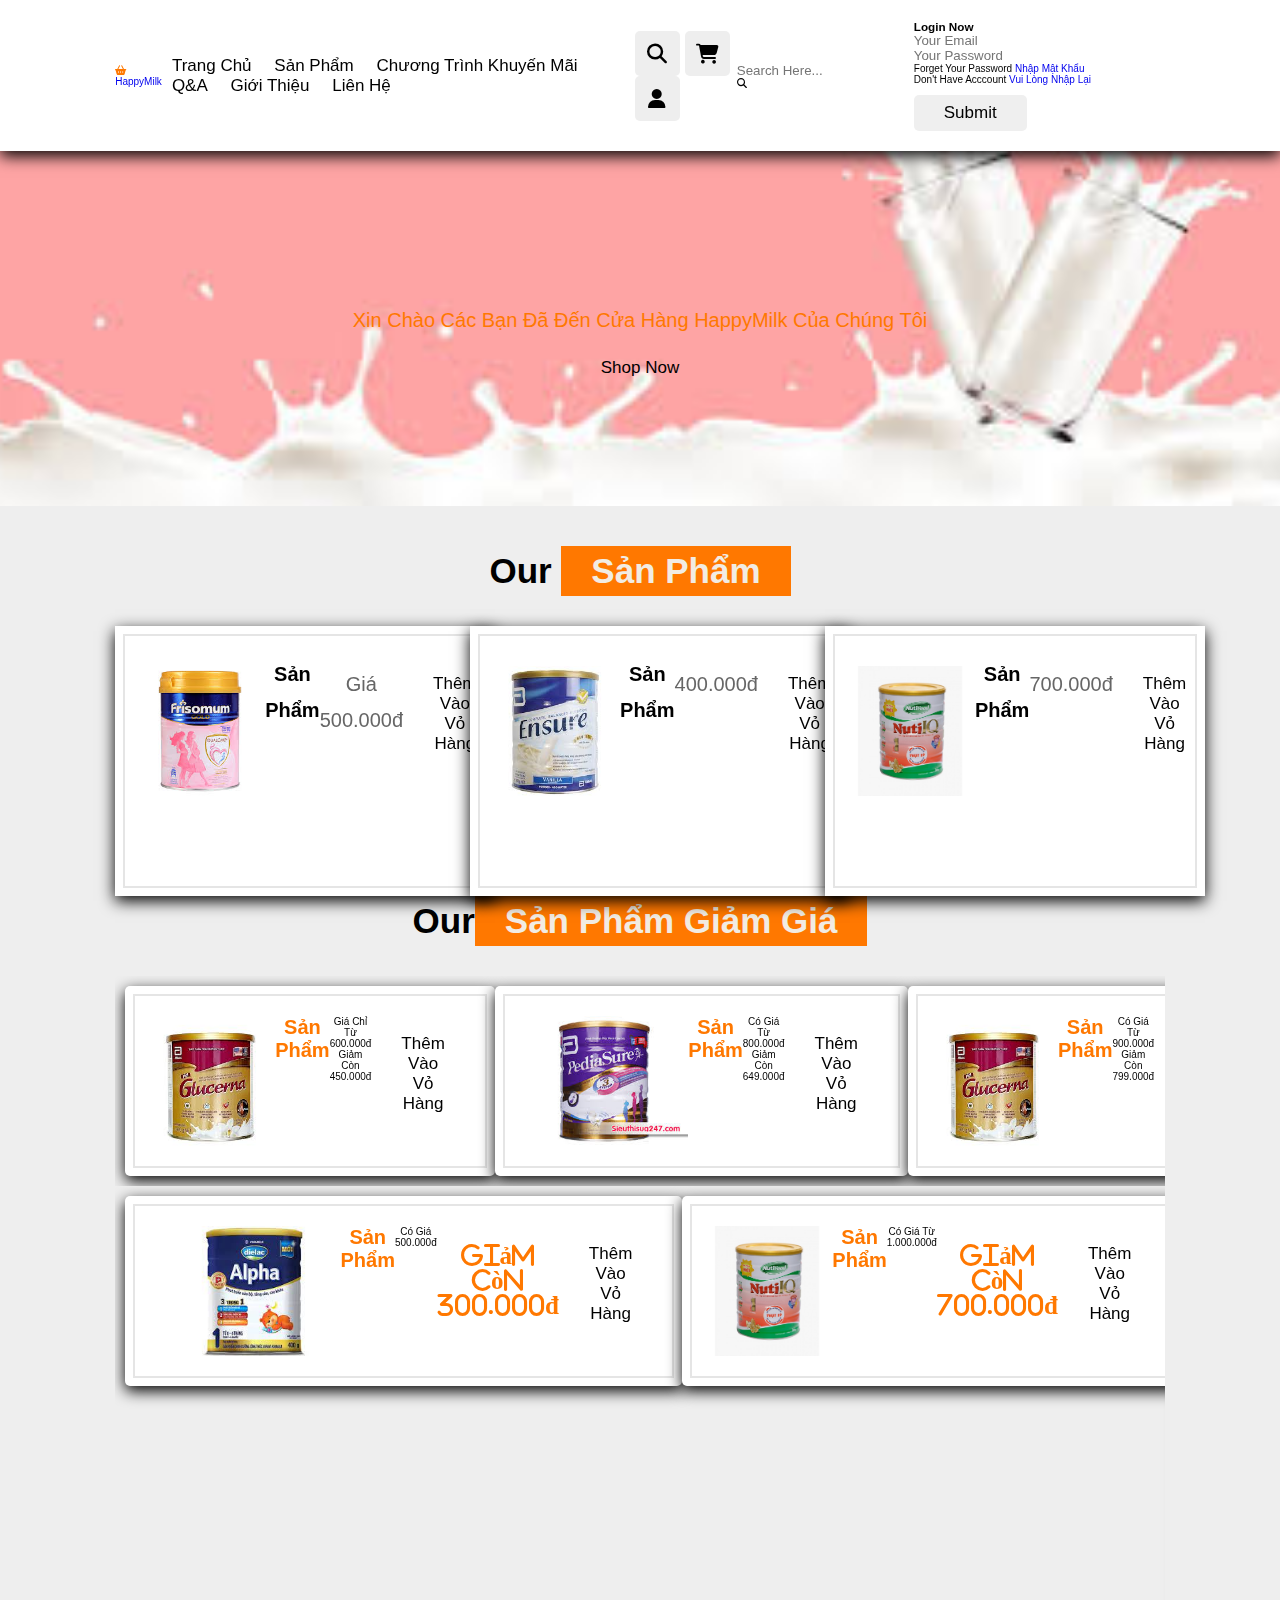
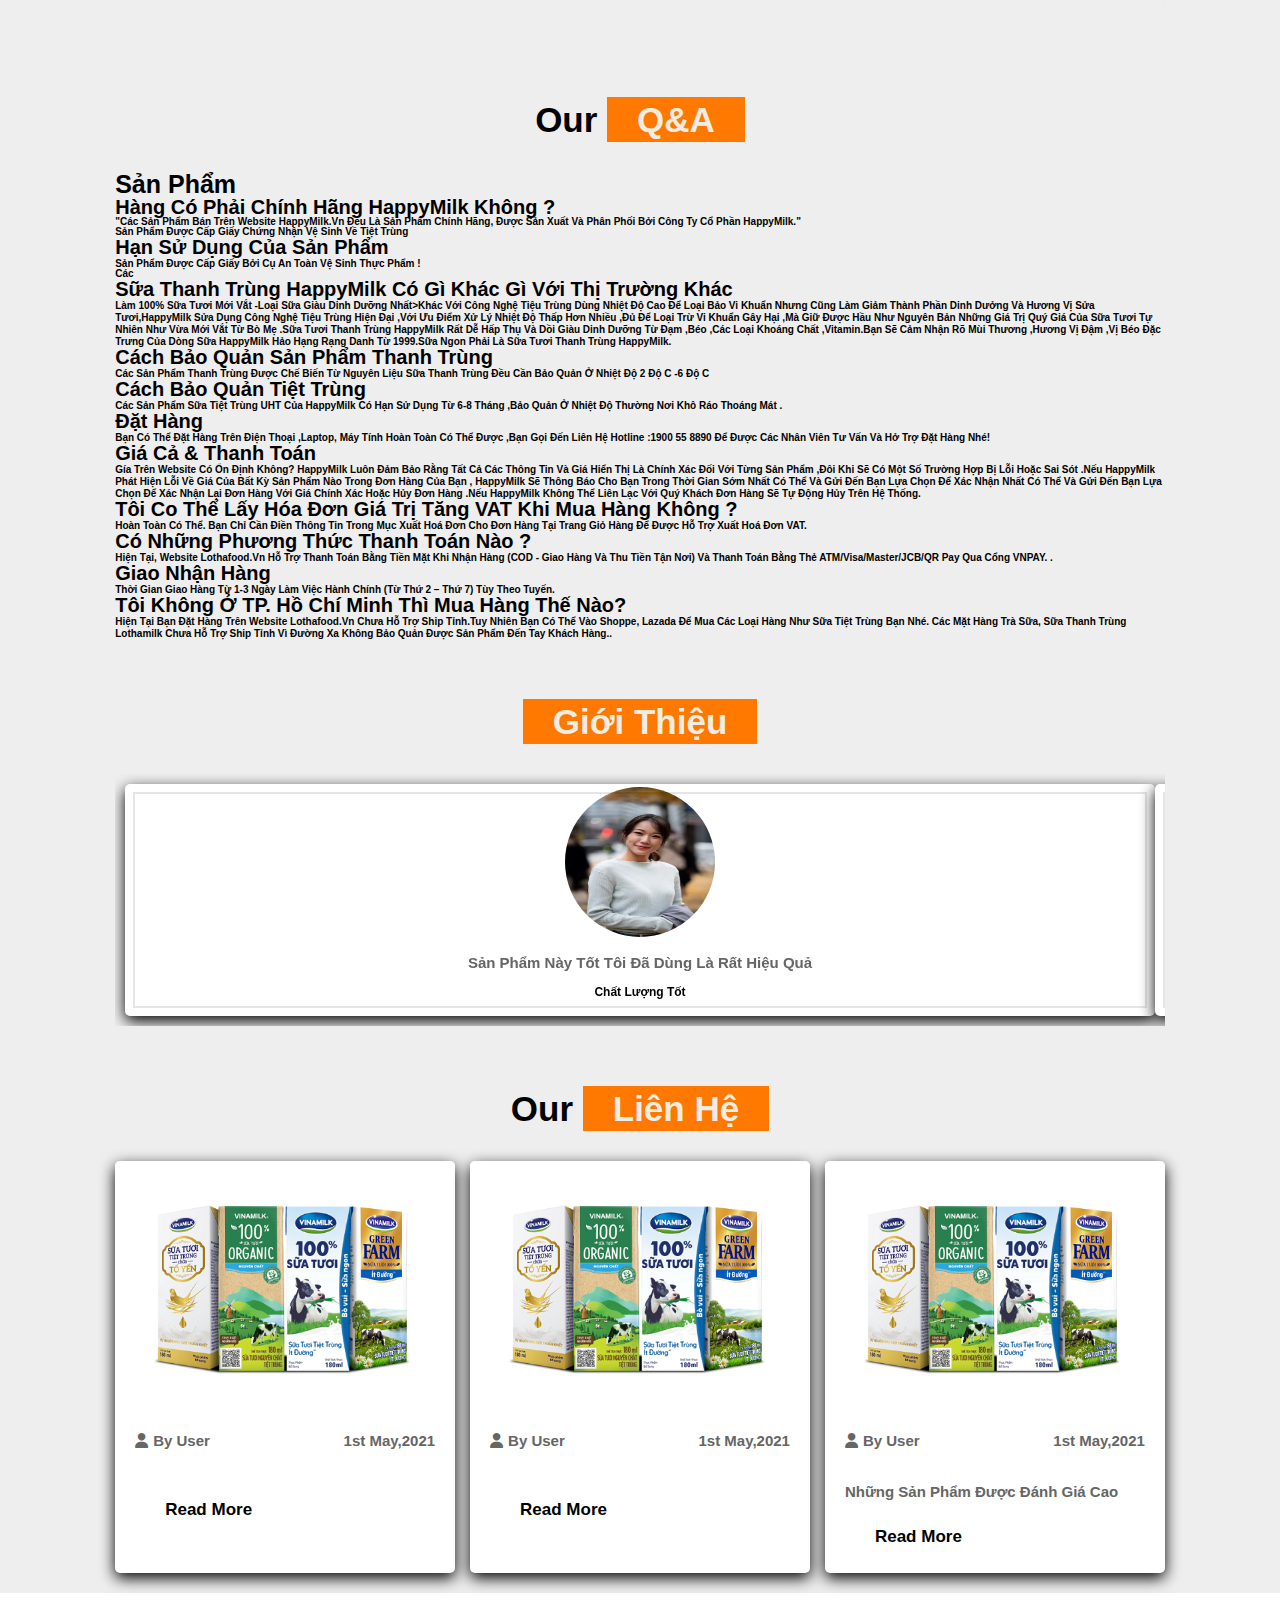
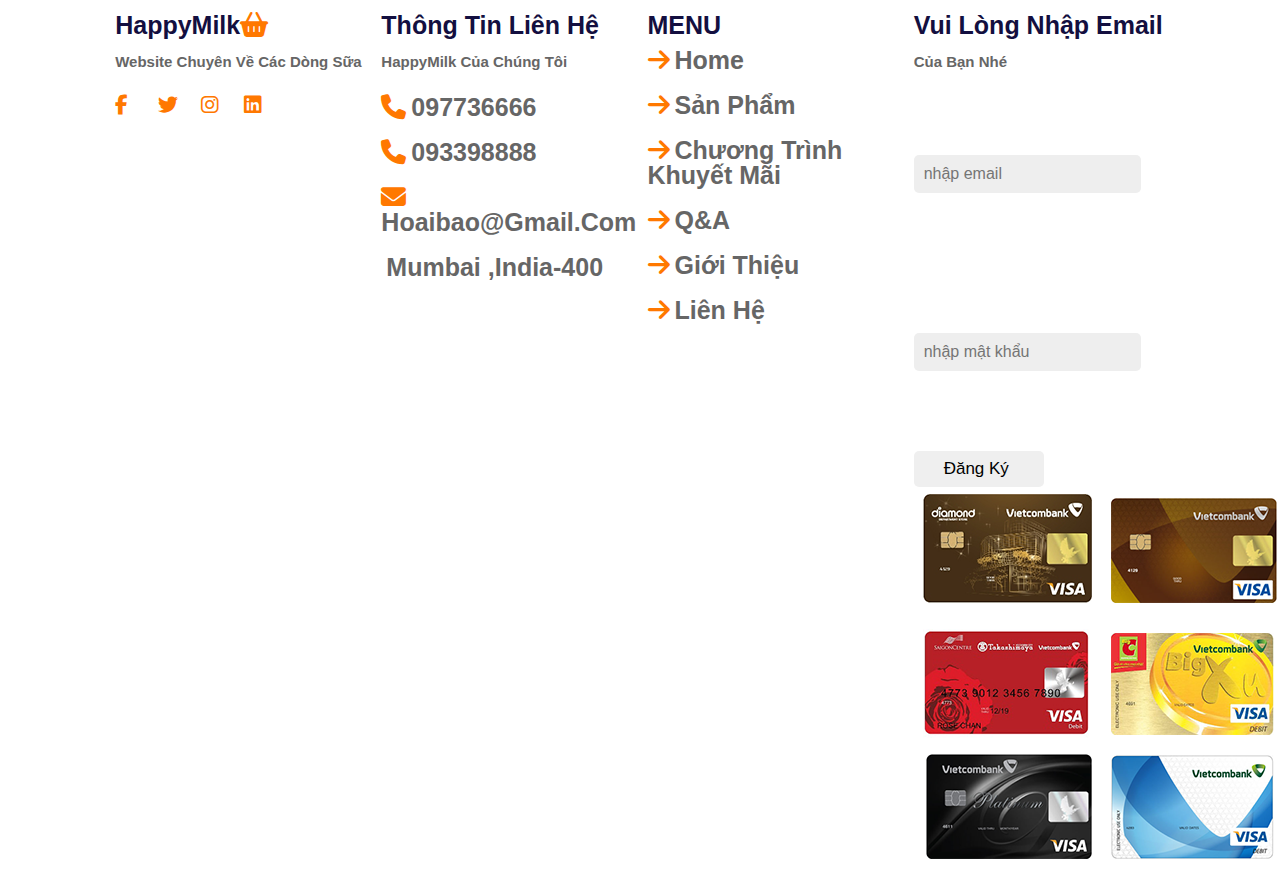
<file: index.html>
<!DOCTYPE html>
<html lang="en">
<head>
    <meta charset="UTF-8">
    <meta http-equiv="X-UA-Compatible" content="IE=edge">
    <meta name="viewport" content="width=device-width, initial-scale=1.0">
    <title> web bán sữa</title>
   <link rel="stylesheet" href="https://cdn.jsdelivr.net/npm/swiper@9/swiper-bundle.min.css"/>
    <!-- font awesome cdn link-->
    <link rel="stylesheet" href="https://cdnjs.cloudflare.com/ajax/libs/font-awesome/6.4.0/css/all.min.css">
    <!-- custom css file link-->
 <link rel="stylesheet" href="syle.css">
</head>
<body>
 
    <!-- headner section starts-->
<header class="header">
    <a href="#" class="logo"> <i class="fas fa-shopping-basket"></i>HappyMilk</a>
    <nav class="navbar">
        <a href="#home">Trang chủ</a>
        <a href="#features">Sản phẩm</a>
        <a href="#products">chương trình khuyến mãi</a>
        <a href="#categories">Q&A</a>
        <a href="#review">Giới thiệu</a>
        <a href="#blogs">Liên Hệ</a>
    </nav>
    <div class="icons">
        <div class="fas fa-bars" id="menu-btn"></div>
        <div class="fas fa-search" id="search-btn"></div>
        <div class="fas fa-shopping-cart" id="cart-btn"></div>
        <div class="fas fa-user" id="login-btn"></div>
 
    </div>
    <form action=""class="search-form">
        <input type="search"  id="search-box" placeholder="search here...">

<label for="search-box" class="fas fa-search"></label>
    </form>
    <div class="shopping-cart">
        <div class="box">
        <i class="fas fa-trash"></i>
        <img src="img/sua1.png" alt="" >
        <div class="content">
         <h3>sản phẩm hàng chất lượng cao</h3>
         <span class="prite">400.000đ</span>
         <span class="quantity">thêm vào vỏ hàng</span>
        </div>
        </div>

        <div class="box">
            <i class="fas fa-trash"></i>
            <img src="img/sua5.png" alt="" >
            <div class="content">
             <h3>sản phẩm </h3>
             <span class="prite">400.000đ</span>
             <span class="quantity">thêm vào vỏ hàng</span>
            </div>
            </div>
            <div class="box">
                <i class="fas fa-trash"></i>
                <img src="img/sua8.png" alt="" >
                <div class="content">
                 <h3>sản phẩm</h3>
                 <span class="prite"> 400.000đ</span>
                 <span class="quantity"> thêm vào vỏ hàng</span>
                </div>
                </div>
                <div class="total">  thêm vào vỏ hàng</div>
                <a href="#" class="btn">checkout</a>
    </div>
    <form action="" class="login form">
        <h3>login now</h3>
       <input type="email" placeholder="your email" class="box">
       <input type="password" placeholder="your password" class="box">
     <p>forget your password <a href="#">nhập mật khẩu</a></p>
     <p>don't have acccount <a href="#">vui lòng nhập lại</a></p>

       <input type="submit" placeholder="login now" class="btn">

    </form>
</header>

    <!-- headner section ends-->
<!-- home section starts-->
<section class="home" id="home">
<div class="content">
    <h3> <span> </span> </h3>
    <p>Xin chào các bạn đã đến cửa hàng HappyMilk của chúng tôi</p>
    <a href="#" class="btn">shop now</a>
</div>



</section>








<!-- home section ends-->
<!-- section starts-->
<section class="features" id="features">
    <h1 class="heading"> our <span>Sản phẩm</span></h1>
    <div class="box-contaier">
        <div class="swiper-wrapper box">
            <img src="img/sua5.png" alt="">
            <h3>sản phẩm   </h3>
            <p>giá 500.000đ</p>
            <a href="#" class="btn">thêm vào vỏ hàng</a>
        </div>
        <div class="swiper-wrapper box">
            <img src="img/sua2.png" alt="">
            <h3>sản phẩm</h3>
            <p>400.000đ</p>
            <a href="#" class="btn">thêm vào vỏ hàng</a>
        </div>
        <div class="swiper-wrapper box">
            <img src="img/sua1.png" alt="">
            <h3>sản phẩm</h3>
            <p>700.000đ</p>
            <a href="#" class="btn">thêm vào vỏ hàng</a>
        </div>

    </div>


</section>

<!--features section sends-->

<!--products section starts-->
<section class="products" id="products">
    <h1 class="heading">our<span>sản phẩm giảm giá</span></h1>
    <div class="swiper product-slider">
        <div class="swiper-wrapper">
            <div class="swiper-wrapper box">
                    <img src="img/sua8.png" alt="">
                <h3>sản phẩm</h3>
                <div class="prite"> giá chỉ từ 600.000đ giảm còn 450.000đ</div>
                <div class="stars">
                    <i class="fas fa-stars"></i>
                    <i class="fas fa-stars"></i>
                    <i class="fas fa-stars"></i>
                    <i class="fas fa-stars"></i>
                    <i class="fas fa-stars-half-alt"></i>
                </div>
                <a  href="#" class="btn">thêm vào vỏ hàng</a>
            </div>
            <div class="swiper-wrapper box">
                <img src="img/sua7.png" alt="">
            <h3>sản phẩm </h3>
            <div class="prite">có giá từ 800.000đ giảm còn 649.000đ</div>
            <div class="stars">
                <i class="fas fa-stars"></i>
                <i class="fas fa-stars"></i>
                <i class="fas fa-stars"></i>
                <i class="fas fa-stars"></i>
                <i class="fas fa-stars-half-alt"></i>
            </div>
            <a  href="#" class="btn">thêm vào vỏ hàng</a>
        </div>
        <div class="swiper-wrapper box">
            <img src="img/sua8.png" alt="">
        <h3>sản phẩm</h3>
        <div class="prite">có giá từ 900.000đ giảm còn 799.000đ</div>
        <div class="stars">
            <i class="fas fa-stars"></i>
            <i class="fas fa-stars"></i>
            <i class="fas fa-stars"></i>
            <i class="fas fa-stars"></i>
            <i class="fas fa-stars-half-alt"></i>
        </div>
        <a  href="#" class="btn">thêm vào vỏ hàng</a>
    </div>
    <div class="swiper-wrapper box">
        <img src="img/sua5.png" alt="">
    <h3>sản phẩm</h3>
    <div class="prite"> có giá  1.200.000đ giảm còn 999.000đ </div>
    <div class="stars">
        <i class="fas fa-stars"></i>
        <i class="fas fa-stars"></i>
        <i class="fas fa-stars"></i>
        <i class="fas fa-stars"></i>
        <i class="fas fa-stars-half-alt"></i>
    </div>
    <a  href="#" class="btn">thêm vào vỏ hàng</a>
</div>

        </div>
    </div>
    <div class="swiper product-slider">
        <div class="swiper-wrapper">
            <div class="swiper-wrapper box">
                    <img src="img/sua10.png" alt="">
                <h3>sản phẩm </h3>
                <div class="prite">có giá 500.000đ</div>
                <div class="stars">
                    <i class="fas fa-stars"></i>
                    <i class="fas fa-stars"></i>
                    <i class="fas fa-stars"></i>
                    <i class="fas fa-stars"></i>
                    <i class="fas fa-stars-half-alt">giảm còn 300.000đ</i>
                </div>
                <a  href="#" class="btn">thêm vào vỏ hàng</a>
            </div>
            <div class="swiper-wrapper box">
                <img src="img/sua1.png" alt="">
            <h3>sản phẩm</h3>
            <div class="prite">có giá từ 1.000.000đ</div>
            <div class="stars">
                <i class="fas fa-stars"></i>
                <i class="fas fa-stars"></i>
                <i class="fas fa-stars"></i>
                <i class="fas fa-stars"></i>
                <i class="fas fa-stars-half-alt">giảm còn 700.000đ</i>
            </div>
            <a  href="#" class="btn">thêm vào vỏ hàng</a>
        </div>
        <div class="box">
            <img src="img/sua2.png" alt="">
        <h3>sản phẩm</h3>
        <div class="prite"> có giá 900.000đ</div>
        <div class="stars">
            <i class="fas fa-stars"></i>
            <i class="fas fa-stars"></i>
            <i class="fas fa-stars"></i>
            <i class="fas fa-stars"></i>
            <i class="fas fa-stars-half-alt">giảm còn 700.000đ</i>
        </div>
        <a  href="#" class="btn">thêm vào vỏ hàng</a>
    </div>
    <div class="swiper-wrapper box">
        <img src="img/sua7.png" alt="">
    <h3>sản phẩm</h3>
    <div class="prite"> có giá từ 1.200.000đ </div>
    <div class="stars">
        <i class="fas fa-stars"</i>
        <i class="fas fa-stars"></i>
        <i class="fas fa-stars"></i>
        <i class="fas fa-stars"></i>
        <i class="fas fa-stars-half-alt">giảm còn 1.000.000đ</i>
    </div>
    <a  href="#" class="btn">thêm vào vỏ hàng</a>
</div>

        </div>
    </div>

</section>






<!--products section ends-->

<!--catgories section starts-->
<section class="categories" id="categories">
    <h1 class="heading">our <span>Q&A</span></h1>
    <div class="box-container">
        <div class="box">
        <h2>
            <span style="font-size: 25px">
                <strong >sản phẩm</strong>
            </span>
        </h2>   
        </div>
        <div class="faq-item">
            <h3 class="header-faq opened">
                <span style="font-size: 20px">
                    <strong>Hàng có phải chính hãng HappyMilk không ?</strong>
                    
                    
                </span>
            </h3>
        </div>
        <p class="content-faqs" style="display: block">
            <span style="font-size: 10px">"các sản phẩm bán trên website HappyMilk.vn đều là sản phẩm chính hãng, được sản xuất và phân phối bởi Công Ty cổ phần HappyMilk."
                <p>Sản phẩm được cấp giấy chứng nhận vệ sinh về tiệt trùng</p>
              

            </span>
        </p>
            
        
        </div>
        <div class="box-2" style="display: block;">
            <h2>
                <span style="font-size: 20px">
                    <strong >Hạn sử dụng của sản phẩm</strong>
                </span>
            </h2>   
        </div>
        
        <div class="faq-item">
            <h3 class="header-faq opened">
                <span style="font-size: 10px">
                    <strong>Sản phẩm được cấp giấy bởi cụ an toàn vệ sinh thực phẩm !</strong>
                 <p>các </p>   
                    
                </span>
            </h3>
        </div>
        
        
        <div class="box-3">
            <h2>
                <span style="font-size: 20px">
            
                    <strong >Sữa thanh trùng HappyMilk có gì khác gì với thị trường khác </strong>
                    
                </span>
            </h2>   
            <div class="faq-item">
                <h3 class="header-faq opened">
                    <span style="font-size: 10px">
                        <strong> làm 100% sữa tươi mới vắt -loại sữa giàu dinh dưỡng nhất>khác với công nghệ tiệu trùng dùng nhiệt độ cao để loại bảo vi khuẩn nhưng cũng làm giảm thành phần dinh dưởng và hương vị sửa tươi,HappyMilk sửa dụng công nghệ tiệu trùng hiện đại ,với ưu điểm xử lý nhiệt độ thấp hơn nhiều ,đủ để loại trừ vi khuẩn gây hại ,mà giữ được hầu như nguyên bản những giá trị quý giá của sữa tươi tự nhiên như vừa mới vắt từ bò mẹ .Sữa tươi thanh trùng HappyMilk rất dễ hấp thụ và dồi giàu dinh dưỡng từ đạm ,béo ,các loại khoáng chất ,vitamin.bạn sẽ cảm nhận rõ mùi thương ,hương vị đậm ,vị béo đặc trưng của dòng sữa HappyMilk hảo hạng rạng danh từ 1999.Sữa ngon phải là sữa tươi thanh trùng HappyMilk.</strong>
            
                    </span>
                </h3>
            </div>
                <div class="box-4">
                    <h2>
                        <span style="font-size: 20px">
                            <strong >Cách bảo quản sản phẩm thanh trùng </strong>
            </div>
            <div class="faq-item">
                <h3 class="header-faq opened">
                    <span style="font-size: 10px">
                        <strong> Các sản phẩm thanh trùng được chế biến từ nguyên liệu sữa thanh trùng đều cần bảo quản ở nhiệt độ 2 độ C -6 độ c </strong>
                    </span>
                </h3>
            </div>
                <div class="box-5">
                    <h2>
                        <span style="font-size: 20px">
                            <strong >Cách bảo quản tiệt trùng  </strong>
            </div>
            <div class="faq-item">
                <h3 class="header-faq opened">
                    <span style="font-size: 10px">
                        <strong>Các  sản phẩm sữa tiệt trùng UHT của HappyMilk có hạn sử dụng từ 6-8 tháng ,bảo quản ở nhiệt độ thường nơi khô ráo thoáng mát . </strong>
                    </span>
                </h3>
            </div>
                <div class="box-6">
                    <h2>
                        <span style="font-size: 20px">
                            <strong >Đặt hàng   </strong>
            </div>
            <div class="faq-item">
                <h3 class="header-faq opened">
                    <span style="font-size: 10px">
                        <strong>bạn có thể đặt hàng trên điện thoại ,laptop, máy tính hoàn toàn có thể được ,bạn gọi đến liên hệ hotline :1900 55 8890 để được các nhân viên tư vấn và hở trợ đặt hàng nhé! </strong>
                    </span>
                </h3>
            </div>
                <div class="box-7">
                    <h2>
                        <span style="font-size: 20px">
                            <strong >giá cả & Thanh Toán</strong>
                        </span>
                    </h2>   
                    </div>
                    <div class="faq-item">
                        <h3 class="header-faq opened">
                            <span style="font-size: 10px">
                                <strong>Gía trên website có ổn định không? HappyMilk luôn đảm bảo rằng tất cả các thông tin và giá hiển thị là chính xác đối với từng sản phẩm ,đôi khi sẽ có một số trường hợp bị lỗi hoặc sai sót .Nếu HappyMilk phát hiện lỗi về giá của bất kỳ sản phẩm nào trong đơn hàng của bạn , HappyMilk sẽ thông báo cho bạn trong thời gian sớm nhất có thể và gửi đến bạn lựa chọn để xác nhận nhất có thể và gửi đến bạn lựa chọn để xác nhận lại đơn hàng với giá chính xác hoặc hủy đơn hàng .Nếu HappyMilk không thể liên lạc với quý khách đơn hàng sẽ tự động hủy trên hệ thống. </strong>
                            </span>
                        </h3>
                    </div>
                        <div class="box-8">
                            <h2>
                                <span style="font-size: 20px">
                                    <strong >tôi co thể lấy hóa đơn giá trị tăng VAT khi mua hàng không ?</strong>
                                </span>
                            </h2>  
                        </div> 
                            <h3 class="header-faq opened">
                                <span style="font-size: 10px">
                                    <strong>Hoàn toàn có thể. Bạn chỉ cần điền thông tin trong mục Xuất hoá đơn cho đơn hàng tại Trang giỏ hàng để được hỗ trợ xuất hoá đơn VAT.</strong>
                                </span>
                            </h3>
                        </div>
                            <div class="box-9">
                                <h2>
                                    <span style="font-size: 20px">
                                        <strong >có  những phương thức thanh toán nào ?</strong>
                                    </span>
                                </h2>

                            </div>
                            <h3 class="header-faq opened">
                                <span style="font-size: 10px">
                                    <strong>Hiện tại, website lothafood.vn hỗ trợ thanh toán bằng tiền mặt khi nhận hàng (COD - giao hàng và thu tiền tận nơi) và thanh toán bằng thẻ ATM/Visa/Master/JCB/QR Pay qua cổng VNPAY. .</strong>
                                </span>
                            </h3>
                        </div>
                        <div class="box-10">
                            <h2>
                                <span style="font-size: 20px">
                                    <strong >Giao nhận Hàng</strong>
                                </span>
                            </h2>

                        </div>
                        <h3 class="header-faq opened">
                            <span style="font-size: 10px">
                                <strong>Thời gian giao hàng từ 1-3 ngày làm việc hành chính (từ Thứ 2 – Thứ 7) tùy theo tuyến.</strong>
                            </span>
                        </h3>
                    </div>
                    <div class="box-11">
                        <h2>
                            <span style="font-size: 20px">
                                <strong >Tôi không ở TP. Hồ Chí Minh thì mua hàng thế nào?</strong>
                            </span>
                        </h2>

                    </div>
                    <h3 class="header-faq opened">
                        <span style="font-size: 10px">
                            <strong>Hiện tại bạn đặt hàng trên website lothafood.vn chưa hỗ trợ ship tỉnh.Tuy nhiên bạn có thể vào Shoppe, Lazada để mua các loại hàng như sữa tiệt trùng bạn nhé. Các mặt hàng trà sữa, sữa thanh trùng Lothamilk chưa hỗ trợ ship tỉnh vì đường xa không bảo quản được sản phẩm đến tay khách hàng..</strong>
                        </span>
                    </h3>
                </div>
    </div>
</section>

<!--catgories section ends-->

<!--review section starts-->

<section class="review" id="review">
    <h1 class="heading"><span>giới thiệu</span></h1> 
<div class="swiper review-slider">
    <div class="swiper-wrapper ">
        <div class="swiper-slide box">
            <img src="img/quangcao1.png" alt="">
            <p>sản phẩm này tốt tôi đã dùng là rất hiệu quả</p>
            <h3> chất lượng tốt </h3>
            <div class="stars">
                <i class="fas fa-stars"></i>
                <i class="fas fa-stars"></i>
                <i class="fas fa-stars"></i>
                <i class="fas fa-stars"></i>
                <i class="fas fa-stars"></i>
                <i class="fas fa-stars-half-alt"></i>

            </div>
        </div>
        <div class="swiper-slide box">
            <img src="img/quangcao2.png" alt="">
            <p>sản phẩm này tốt tôi đã dùng là rất hiệu quả</p>
            <h3> hoài bảo</h3>
            <div class="stars">
                <i class="fas fa-stars"></i>
                <i class="fas fa-stars"></i>
                <i class="fas fa-stars"></i>
                <i class="fas fa-stars"></i>
                <i class="fas fa-stars"></i>
                <i class="fas fa-stars-half-alt"></i>

            </div>
        </div>
        <div class="swiper-slide box">
            <img src="img/quangcao3.png" alt="">
            <p>sản phẩm này tốt tôi đã dùng là rất hiệu quả</p>
            <h3> hoài bảo</h3>
            <div class="stars">
                <i class="fas fa-stars"></i>
                <i class="fas fa-stars"></i>
                <i class="fas fa-stars"></i>
                <i class="fas fa-stars"></i>
                <i class="fas fa-stars"></i>
                <i class="fas fa-stars-half-alt"></i>

            </div>
        </div>
        <div class="swiper-slide box">
            <img src="img/quangcao4.png" alt="">
            <p>sản phẩm này tốt tôi đã dùng là rất hiệu quả</p>
            <h3> </h3>
            <div class="stars">
                <i class="fas fa-stars"></i>
                <i class="fas fa-stars"></i>
                <i class="fas fa-stars"></i>
                <i class="fas fa-stars"></i>
                <i class="fas fa-stars"></i>
                <i class="fas fa-stars-half-alt"></i>

            </div>
        </div>
    </div>
</div>

</section>

<!--review section ends-->

<!--blogs section starts-->
<section class="blogs" id="blogs">
    <h1 class="heading"> our <span>Liên Hệ</span></h1>
    <div class="box-contaier">
       <div class="box-container">
        <div class="box">
            <img src="img/blogs5.png" alt="">
            <div class="content">
                <div class="icons">
                    <a href="#"><i class="fas fa-user"></i>by user</a>
                    <a href="#"><i class="fas-fa-calendar"></i>1st may,2021</a>
                </div>
                <h3></h3>
                <p> </p>
                <a href="#" class="btn"> read more</a>
                </div>
            </div>
            <div class="box">
                <img src="img/blogs5.png" alt="">
                <div class="content">
                    <div class="icons">
                        <a href="#"><i class="fas fa-user"></i>by user</a>
                        <a href="#"><i class="fas-fa-calendar"></i>1st may,2021</a>
                    </div>
                    <h3></h3>
                    <p></p>
                    <a href="#" class="btn"> read more</a>
                    </div>
                </div>
                <div class="box">
                    <img src="img/blogs5.png" alt="">
                    <div class="content">
                        <div class="icons">
                            <a href="#"><i class="fas fa-user"></i>by user</a>
                            <a href="#"><i class="fas-fa-calendar"></i>1st may,2021</a>
                        </div>
                        <h3>những sản phẩm được đánh giá cao</h3>
                        <p> </p>
                        <a href="#" class="btn"> read more</a>
                        </div>
                    </div>
        </div>


</div>
</section>

<!--footer sec stats-->
<section class="footer">
    <div class="box-container">
        <div class="box">
            <h3>HappyMilk<i class="fas fa-shopping-basket"></i> </h3>
            <p> website chuyên về các dòng sữa</p>
            <div class="share">
                <a href="#" class="fab fa-facebook-f"></a>
                <a href="#" class="fab fa-twitter"></a>
                <a href="#" class="fab fa-instagram"></a>
                <a href="#" class="fab fa-linkedin"></a>
         
            </div>
        </div>
        <div class="box">
          <h3>Thông tin liên hệ</h3>
            <p> HappyMilk của chúng tôi </p>
           <a href="#" class="links"><i class="fas fa-phone"></i>097736666</a>
           <a href="#" class="links"><i class="fas fa-phone"></i>093398888</a>
           <a href="#" class="links"><i class="fas fa-envelope"></i>hoaibao@gmail.com</a>
           <a href="#" class="links"><i class="fas fa-marker-alt"></i>mumbai ,india-400</a>

           



         
            </div>
          
            <div class="box">
                <h3>MENU</h3>
                <a href="#" class="links"><i class="fas fa-arrow-right"></i>home</a>
                <a href="#" class="links"><i class="fas fa-arrow-right"></i>sản phẩm </a>
                <a href="#" class="links"><i class="fas fa-arrow-right"></i>chương trình khuyết mãi</a>
                <a href="#" class="links"><i class="fas fa-arrow-right"></i>Q&A</a>
                <a href="#" class="links"><i class="fas fa-arrow-right"></i>giới thiệu</a>
                <a href="#" class="links"><i class="fas fa-arrow-right"></i>liên hệ</a>

            </div>
            <div class="box">
                <h3> vui lòng nhập email</h3>
                <p>của bạn nhé</p>
                <input type="email" placeholder="nhập email" class="email">
                <input type="email" placeholder="nhập mật khẩu" class="email">

                <input type="submit" value="đăng ký " class="btn">
                <img src="img/visa.png" class="" alt="">

           

            
        </div>
    </div>
</section>


<!--footer section ends-->




























<script src="https://cdn.jsdelivr.net/npm/swiper@9/swiper-bundle.min.js"></script>
 <!--custom js life link-->
 <script src="srrip.js"></script>

</body>
</html>
</file>
<file: syle.css>
@import url('https://fonts.googleapis.com/css2?family=Nunito:ital,wght@1,400;1,500&family=Roboto+Condensed&family=Roboto:ital,wght@0,300;1,100;1,300&display=swap');
:root {
    --orange:#ff7800;
    --black:#130f40;
    --light-color:#666;
    --box-shadow:0 .5rem 1.5rem rgba(0,0,0.1);
    --border:.2rem solid rgba(0,0,0,.1);
    --outline:.2rem solid rgba(0,0,0,.1);
    --outline-hover:.2rem solid rgba(0,0,0,.1);
}
*{
    font-family: 'Poppins',sans-serif;
    margin: 0; padding: 0;
    box-sizing: border-box;
    outline: none; border: none;
    text-decoration: none;
    text-transform:capitalize ;
    transition: all .2s linear;
}
html {
    font-size:62.5%;
    overflow-x: hidden;
    scroll-behavior: smooth;
    scroll-padding-top: 7rem;

}
body {
    background: #eee;

}
.heading {
    text-align: center;
    padding: 2rem 0;
    padding-bottom: 3rem;
    font-size: 3.5rem;
    color:var(--back)
}
.heading span {
    background: var(--orange);
    color:#f2ece3 ;
    display: inline-block;
    padding: .5rem 3rem;
    clip-path: polygon(100% 0,93% 50,100% 99%, 0% 100%,7% 50%,0% 0%);
}
section {
    padding:2rem 9% ;
}
.btn {
    margin-top: 1rem;
    display: inline-block;
    padding: .8rem 3rem;
    font-size: 1.7rem;
    border-radius: .5rem;
    border: .2rem solid var(--back);
color: var(--back);
cursor: pointer;
}
btn:hover {
    background: var(--orange);
    color: #fff;
}
.btn:hover {
    background:var(--orange);
    color:#fff;
      
}
.header {
    position: fixed;
    top: 0; left: 0;right:0;
    z-index: 1000;
    display: flex;
    align-items:center;
    justify-content: space-between;
    padding: 2rem 9%;
    background: #fff;
    box-shadow:var(--box-shadow) ; 
} 
.header .logo i {
    color: var(--orange);
}
.header .navbar a {
    font-size: 1.7rem;
    margin: 0 1rem;
    color: var(--back);
}
.header .navbar a:hover {
    color:var(--orange);
}
.header .icons div {
    height: 4.5rem;
    width: 4.5rem;
    line-height: 4.5rem;
    border-radius: .5rem;
    background: #eee;
    color:var(--back);
    font-size: 2rem;
    margin-left: .3rem;
    cursor: pointer;
    text-align: center;
}
header .icons div:hover {
    background: var(--orange);
    color: #fff;

}
#menu-btn {
    display: none;

}
.header.search-form {
    position: absolute;
    top: 110%; right:-110%;
    width: 50rem;
    height: 5rem;
    background: #fff;
    border-radius: .5rem;
    overflow: hidden;
    display: flex;
    align-items: center;
    box-shadow: var(--box-shadow);
}
.header .search-form .active {
    right: 2rem;
    transition: .4s linear;
}
.header.search-form input{
    height: 100%;
    width: 100%;
    background: none;
    text-transform: none;
    font-size: 1.6rem;
    color:var(--back);
    padding: 0 1.5rem;
}
.header.search-form label {
font-size: 2.2rem;
padding-right: 1.5rem;
color:var(--back) ;
}
.header.search-form label:hover {
    color: var(--orange);
}
.header .shopping-cart {
    position: absolute;
    top:110%; right: -110%;
    padding: 1rem;
    border-radius: .5rem;
    box-shadow: var(--box-shadow);
    width: 35rem;
    background: #e13b3b;
}
.header .shopping-cart  .active{
right: 2rem;
transition: .4s linear;
}
.header .shopping-cart box{
    display: flex;
    align-items: center;
    gap: 1rem;
    position:relative ;
    margin: 1rem 0;
}
.header .shopping-cart .box img{
height: 10rem;
}
.header .shopping-cart .box .fa-trash {
    font-size: 2rem;
    position: absolute;
    top: 50%; right: 2rem;
    cursor: pointer;
    color: var(--light-color);
    transform: translateY(-50%);
}
.header .shopping-cart .box .fa-trash:hover {
color: var(--orange);
}
.header .shopping-cart .box content h3{
    color: var(--back);
    font-size: 1.7rem;
    padding-bottom: 1rem;
}
.header .shopping-cart .box .content span {
    color: var(--light-color);
    font-size: 1.6rem;
    padding-bottom: 1rem;
}
.header .shopping-cart .box .content.quantity {
padding-left: 1rem;
}
.header .shopping-cart .total {
    font-size: 2.5rem;
    padding:1rem 0;
    color: var(--back);
}
.header .shopping-cart .btn {
display:block;
text-align: center;
margin: 1rem ;
}
.header .login-form {
    position: absolute;
    top:110%; right:2rem;
    width: 30rem;
    box-shadow: var(--box-shadow);
    padding: 2rem;
    border-radius: .5rem;
    color: #fff;
    text-align: center;
}
.header .login-form.active {
    right: 2rem;
    transition: .4s linear;
}
.header .login-form h3 {
    font-size: 2.5rem;
    text-transform: uppercase ;
    color: var(--back);

}
.header .login-form .box {
    margin: 7rem 0;
    background: #eee;
    border-radius: .5rem;
    padding: 1rem;
    font-size: 1.6rem;
    color:var(--back);
    text-transform: none;
}
.header .login-form p {
    font-size: 1.4rem;
    padding: 5rem 0;
    color:var(--light-color);
}
.header .login-form p a{
    color:var(--orange);
    text-decoration: underline;
}
.home {
    display: flex;
    align-items: center;
    justify-content: center;
    background: url(img/anhphongnen1.png) no-repeat;
    background-position: center;
    background-size: cover;
    padding-top: 30rem;
    padding-bottom: 12rem;
}
.home .content {
    text-align: center;
    width: 60rem;
}
.home.content h3 {
    color:var(--back) ;
    font-size: 3rem;
}
.home.content h3 span{
    color: rgb(174, 115, 57);
}
.home .content p{
    color:var(--orange);
    font-size: 2rem;
    padding: 1rem 0;
    line-height: 2rem;
  
}
.features .box-contaier {
display: grid;
grid-template-columns: repeat(auto-fit,minmax(30rem,1fr));
gap:1.5rem;

}
.features .box-contaier .box {
    padding:3rem 2rem ;
    background:#fff;
    outline: var(--outline);
    outline-offset:-1rem ;
    text-align: center;
box-shadow: var(--box-shadow);

}
.features .box-contaier .box:hover {
outline: var(--outline-hover);
outline-offset: 0rem;
}
.features .box-contaier .box img{
    margin: 1rem 0;
    height:13rem ; 
}
.features .box-contaier .box h3{
    font-size: 2rem;
    line-height: 1.8;
    color: var(--back); 

}
.features .box-contaier .box p{
    font-size: 2rem;
    line-height: 1.8;
    color:var(--light-color);
    padding: 1rem 0;
}
.products .product-slider {
    padding: 1rem;
}
.products .product-slider:first-child{
    margin-bottom: 2rem;
    

}
.products .product-slider .box{
background: #fff;
border-radius: .5rem;
text-align:center ;
padding: 3rem 2rem;
outline-offset: -1rem;
outline: var(--outline);
box-shadow: var(--box-shadow);
transition: .2s linear;
}
.products .product-slider .box:hover{
    outline-offset: -0rem;
    outline: var(--outline-hover);
}
.products .product-slider .box img{
    height: 13rem;
}
.products .product-slider .box h3{
font-size: 2rem;
color: var(--orange);
}
.products .product-slider .box prite{
    font-size: 15rem;
    color: var(--orange);
    padding: .5rem 0;
    }
    .products .product-slider .box .stars i{
        font-size: 2.5rem;
        color: var(--orange);
        padding: .5rem 0;
        }

        .review .review-slider{
            padding: 1rem;

        }
        .review .review-slider .box{
            background-color: #fff;
            border-radius: .5rem;
            text-align: center;
            padding: .3rem .2rem;
            outline-offset: -1rem;
            outline: var(--outline);
            box-shadow: var(--box-shadow);
            transition: .2s linear;
        }
        .review .review-slider .box:hover{
            outline: var(--outline-hover);
            outline-offset: 0rem;

        }
        .review .review-slider .box img{
            height: 15rem;
            width: 15rem;
            border-radius: 50%;

        }
        .review .review-slider .box p{
            padding: 1rem 0;
            line-height: 1.8;
            color: var(--light-color);
            font-size: 1.5rem;
        }
        .review .review-slider .box h3{
           padding-bottom: .5rem;
            color: var(--back);
            font-size: 1.2rem;
        }
        .review .review-slider .box .stars i{
           
            color: var(--orange);
            font-size: 1.5rem;
        }
       
      
      .blogs .box-container{
        display: grid;
        grid-template-columns: repeat(auto-fit,minmax(26rem,1fr));
        gap: 1.5rem;
      }
      .blogs .box-container .box{
        overflow: hidden;
        border-radius: .5rem;
        box-shadow: var(--box-shadow);
        background: #fff;
      }
      .blogs .box-container .box img{
     height: 25rem;   
     width: 100%;
     object-fit: cover;
      }
      .blogs .box-container .box .content{
        padding: 2rem;
      }
      .blogs .box-container .box .content .icons{
        display: flex;
        align-items: center;
        justify-content: space-between;
        padding-bottom: 1.5rem;
        margin-bottom: 1rem;
        border-bottom: var(--box-shadow);
      }

      
      .blogs .box-container .box .content .icons a{
        color: var(--light-color);
        font-size: 1.5rem;

      }
      .blogs .box-container .box .content .icons a:hover{
      color: var(--back);
      }
      
      .blogs .box-container .box .content .icons a i{
        color: var(--light-color);
       padding-right: .5rem;
        
      }
      .blogs .box-container .box .content h3{
        line-height: 1.8;
        color: var(--light-color);
        font-size: 1.5rem;
        padding: .5rem 0;

      }
      
      .footer{
        background: #fff;
      }
      .footer .box-container{
        display: grid;
        grid-template-columns: repeat(auto-fit,minmax(25rem,1fr));
        gap:1.5rem;
      }
      .footer .box-container .box h3{
        font-size: 2.5rem;
        color: var(--black);
        color: 1rem 0;
      }
      .footer .box-container .box h3 i{
        color:var(--orange);
      }
      .footer .box-container .box .links{
        display: block;
        font-size: 2.5rem;
        color: var(--light-color);
        padding: 1rem 0;
      }
.footer .box-container .box p{
    display: block;
    font-size: 1.5rem;
    color: var(--light-color);
    padding: 1rem 0;
}
.footer .box-container .box .links i{
    color: var(--orange);
    padding-right: .5rem;
}
.footer .box-container .box .links:hover i{
   
    padding-right: 2rem;
}
.footer .box-container .box p{
    line-height: 1.8;
    font-size: 1.5rem;
    color: var(--light-color);
    padding: 1rem 0;
}
.footer .box-container .box .share a{
    height: 4rem;
    width: 4rem;
    line-height: 4rem;
    border-radius: .5rem;
    font-size: 2rem;
    color:var(--orange);
    margin-bottom: .2rem ;
}
        
.footer .box-container .box .share a:hover{
    background: var(--orange);
    color: #f7f0f0;
}

.footer .box-container .box .email{
    margin: 7rem 0;
    padding: 1rem;
    border-radius: .5rem;
    background: #eee;
    font-size: 1.6rem;
    color: var(--back);
    text-transform: none;
}
.footer .box-container .box .payment-img{
    margin-top: 2rem;
    height: 3rem;
}
.footer .credit{
    text-align: center;
    margin-top: 2rem;
    padding:  1rem;
    padding-top: 2.5rem;
    font-size:2rem ;
    color: var(--back);


}
.footer .credit span{
    color: var(--orange);











 


         





    











































































@meadia (max-width:991px) {
    html {
        font-size:55%;

    }

.header {
    padding: 2rem;

}
section {
    padding: 2rem;
}
 }
 
@meadia (max-width:768px) {
    #menu-btn {
        display: inline-block;
    
    }
    .header .search-form {
        width: 90%;

    }
    .header .navbar {
     position: absolule;
     top:110px; :right:-110%;
     width: 30rem;
     box-shadow:var(--box-shadow);
          border-radius:.5rem;
background:#fff;
    }
    .header .navbar .active{
        right:2rem;
        transition:.4s linear;
    }
    .header .navbar a {
        font-size;2rem;
        margin:2rem 3.5rem;
        display:block;
    }
    }



@meadia (max-width:450px) {
    html {
        font-size:50%;
        
    }
    .heading {
    font-size:2.5rem;
    }
    .footer {
        text-align:center;
    }


}

}
</file>
